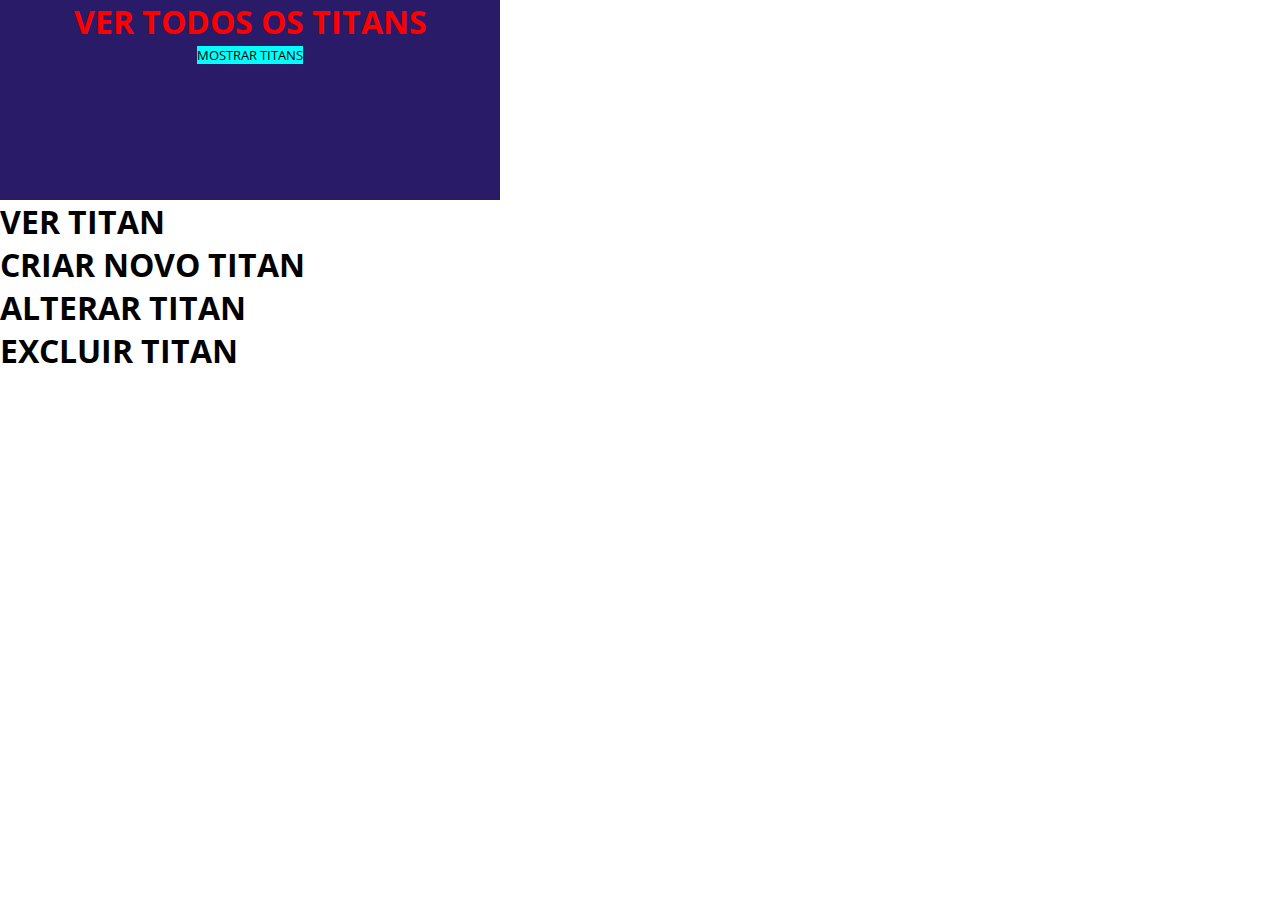
<file: index.html>
<!DOCTYPE html>
<html lang="en">
  <head>
    <meta charset="UTF-8" />
    <meta name="viewport" content="width=device-width, initial-scale=1.0" />
    <!--FONTE-->
    <style>
      @import url("https://fonts.googleapis.com/css2?family=Open+Sans:ital,wght@0,300..800;1,300..800&display=swap");
    </style>
    <!--FONTE-->
    <link rel="stylesheet" href="style.css" />
    <title>Titans</title>
  </head>
  <body>
    <section class="verListaTitan">
      <h1>VER TODOS OS TITANS</h1>
      <button id="btn-todos">MOSTRAR TITANS</button>
      <ul id="lista-titans"></ul>
    </section>
    <section class="verTitan">
      <h1>VER TITAN</h1>
    </section>
    <section class="novoTitan">
      <h1>CRIAR NOVO TITAN</h1>
    </section>
    <section class="alterarTitan">
      <h1>ALTERAR TITAN</h1>
    </section>
    <section class="excluirTitan">
      <h1>EXCLUIR TITAN</h1>
    </section>

    <script src="script.js"></script>
  </body>
</html>
</file>
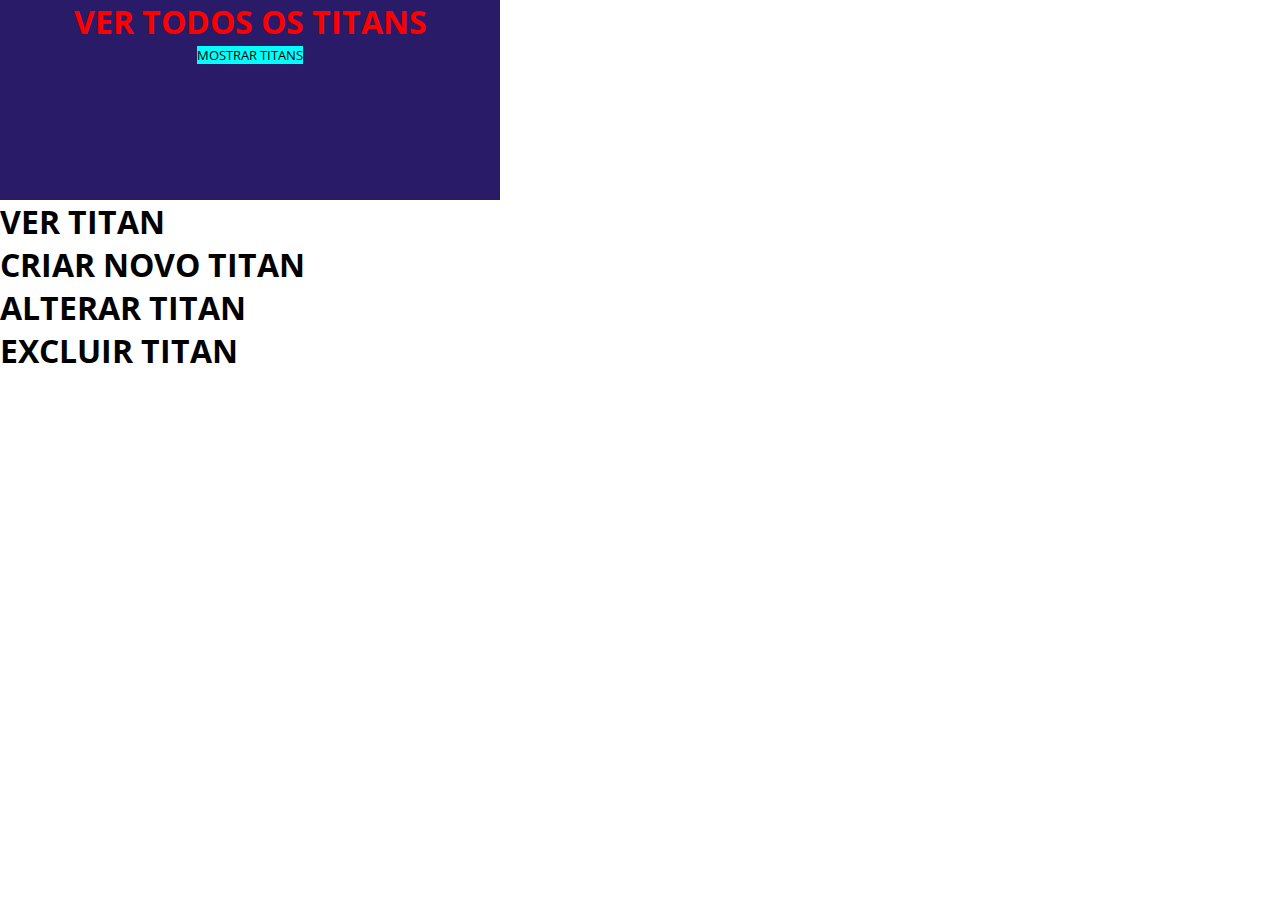
<file: MinimalApi/wwwroot/index.html>
<!DOCTYPE html>
<html lang="en">
  <head>
    <meta charset="UTF-8" />
    <meta name="viewport" content="width=device-width, initial-scale=1.0" />
    <!--FONTE-->
    <style>
      @import url("https://fonts.googleapis.com/css2?family=Open+Sans:ital,wght@0,300..800;1,300..800&display=swap");
    </style>
    <!--FONTE-->
<link rel="stylesheet" href="style.css"/>
    <title>Titans</title>
  </head>
  <body>
    <section class="verListaTitan">
      <h1>VER TODOS OS TITANS</h1>
      <button id="btn-todos">MOSTRAR TITANS</button>
      <ul id="titan-list"></ul>
    </section>
    <section class="verTitan">
      <h1>VER TITAN</h1>
    </section>
    <section class="novoTitan">
      <h1>CRIAR NOVO TITAN</h1>
    </section>
    <section class="alterarTitan">
      <h1>ALTERAR TITAN</h1>
    </section>
    <section class="excluirTitan">
      <h1>EXCLUIR TITAN</h1>
    </section>

    <script src="script.js"></script>
  </body>
</html>
</file>
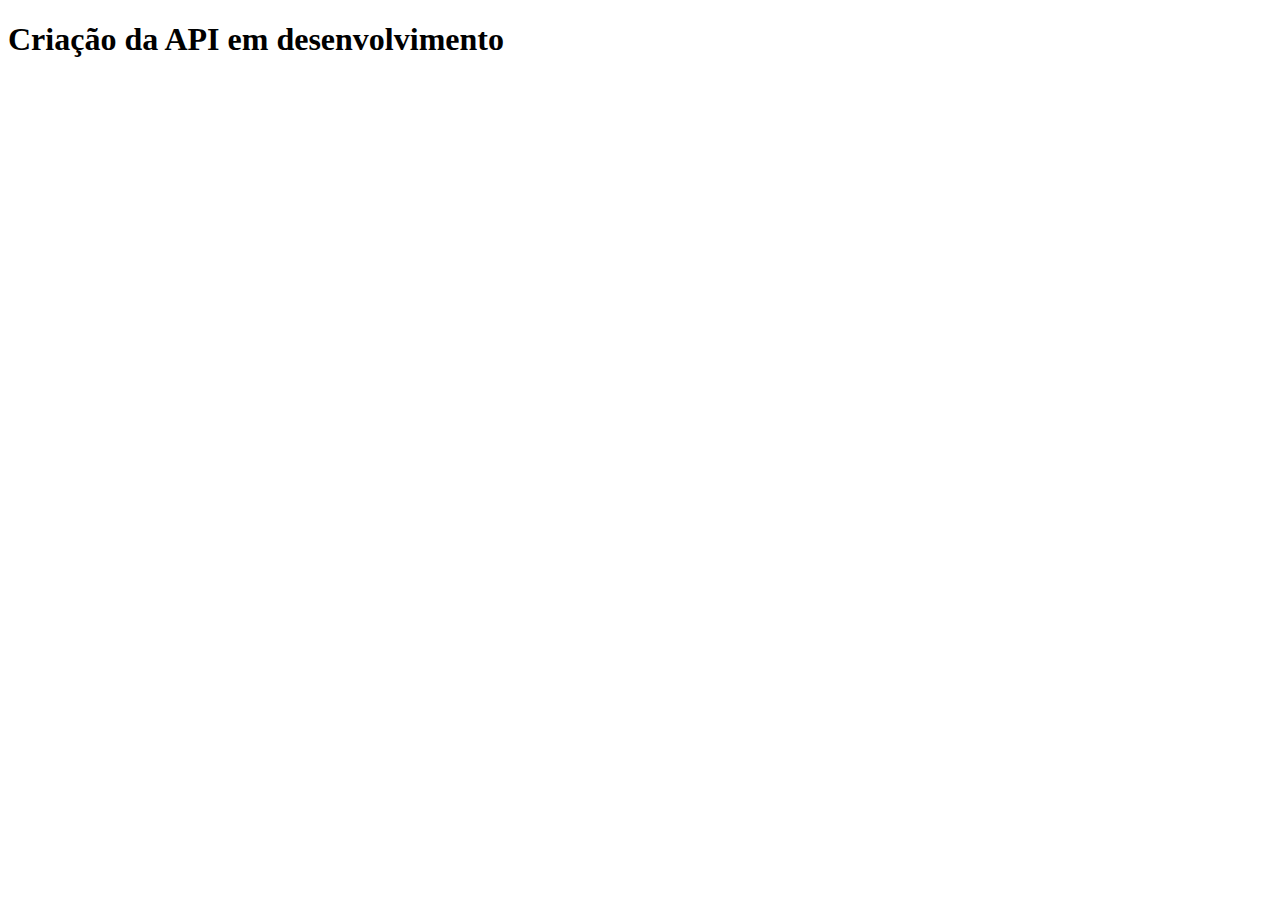
<file: criaçãoAPI.html>
<!DOCTYPE html>
<html lang="en">
<head>
    <meta charset="UTF-8">
    <meta name="viewport" content="width=, initial-scale=1.0">
    <title>Document</title>
</head>
<body>
    <h1>Criação da API em desenvolvimento</h1>
</body>
</html>
</file>
<file: style.css>
@import url("https://fonts.googleapis.com/css2?family=Open+Sans:ital,wght@0,300..800;1,300..800&display=swap");

* {
  padding: 0;
  margin: 0;
  box-sizing: border-box;
  font-family: "Open Sans", sans-serif;
  font-optical-sizing: auto;
  font-weight: weight;
  font-style: normal;
  font-variation-settings: "wdth" 100;
}

.verListaTitan {
  border-style: solid 30px black;
  background-color: rgb(41, 27, 104);
  align-items: center;
  justify-content: center;
  text-align: center;
  height: 200px;
  width: 500px;
  position: relative;
  overflow: auto;
}
.verListaTitan h1 {
  color: rgb(255, 0, 0);
}

.verListaTitan button {
  border: none;
  cursor: pointer;
  background-color: aqua;
}

.verListaTitan button:hover {
  color: blueviolet;
}

.verListaTitan ul {
  color: #fff;
}
</file>
<file: MinimalApi/wwwroot/style.css>
@import url("https://fonts.googleapis.com/css2?family=Open+Sans:ital,wght@0,300..800;1,300..800&display=swap");

* {
  padding: 0;
  margin: 0;
  box-sizing: border-box;
  font-family: "Open Sans", sans-serif;
  font-optical-sizing: auto;
  font-weight: weight;
  font-style: normal;
  font-variation-settings: "wdth" 100;
}

.verListaTitan {
  border-style: solid 30px black;
  background-color: rgb(41, 27, 104);
  align-items: center;
  justify-content: center;
  text-align: center;
  height: 200px;
  width: 500px;
  position: relative;
  overflow: auto;
}
.verListaTitan h1 {
  color: rgb(255, 0, 0);
}

.verListaTitan button {
  border: none;
  cursor: pointer;
  background-color: aqua;
}

.verListaTitan button:hover {
  color: blueviolet;
}

.verListaTitan ul {
  color: #fff;
}
</file>
